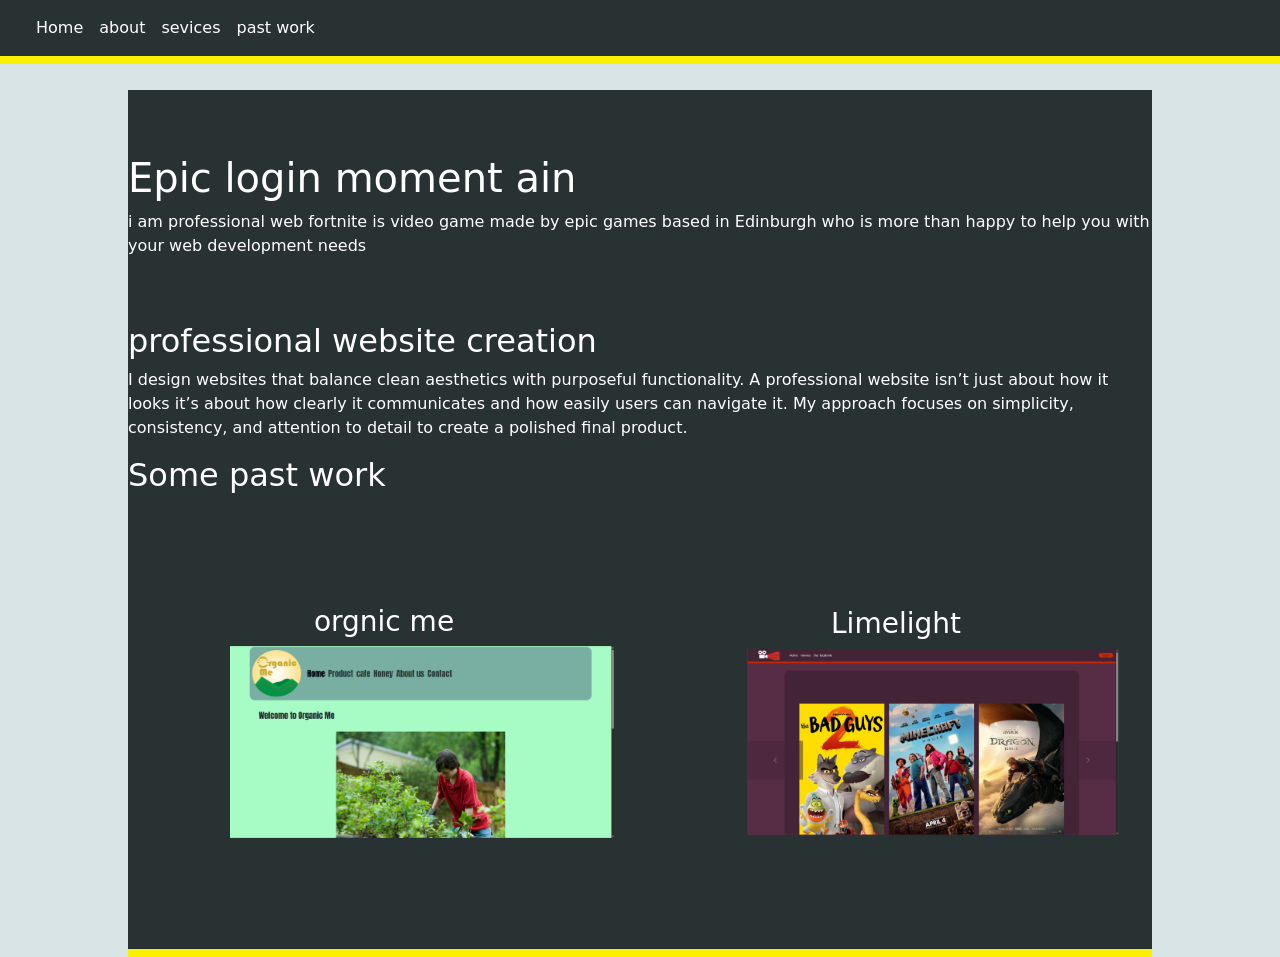
<file: index.html>
<!DOCTYPE html>
<html lang="en">
<head>
	<title>Home</title>
	<link rel="icon" type="image/svg" href="images/logo.svg">
	<meta charset="utf-8">
	<meta name="viewport" content="width=device-width, initial-scale=1">
	<meta name="keywords" content="HTML, CSS, JavaScript,Web development, Edinburgh, professional website creation, SEO, responsive design, e-commerce, web development services,Uk, Scotland">
	<meta name="description" content=" Home - We are professional web developers based in Edinburgh with a track record of making great websites. We offer many services from SEO and website development that are both high quality and affordable. ">
	<link href="https://cdn.jsdelivr.net/npm/bootstrap@5.3.1/dist/css/bootstrap.min.css" rel="stylesheet"> 
	<link  href="css/custom.css"  rel="stylesheet" >
	<script src="https://cdn.jsdelivr.net/npm/bootstrap@5.3.1/dist/js/bootstrap.bundle.min.js"></script>
</head>

<body>
 <!-- nav bar -->
	<nav class="navbar navbar-expand-xl" id="navBar" >
	  <div class="container-fluid">
		   <a title="nav bar" class="navbar-brand" href="#"></a>
		   <button class="navbar-toggler" type="button" data-bs-toggle="collapse" data-bs-target="#globalNav">
		   <span class="navbar-toggler-icon"></span></button>
			<div class="collapse navbar-collapse" id="globalNav">
				<div class="navbar-nav"  >
						<a class="nav-link" href="index.html">Home</a>
						<a class="nav-link" href="about.html">about </a> 
						<a class="nav-link"  href="sevices.html">sevices</a>
						<a class="nav-link"  href="past.html">past work</a>
							
				</div>
			</div>	
	  	</div>
	</nav>
	<div class="strip"> </div>
	<!-- nav bar end -->

<!-- some new changes made-->
<!-- extra new changes made -->

  <!-- main conten -->
	<div class="main">
		<h1>Epic login moment ain </h1>
		<p> i am professional web fortnite is video game made by epic games  based in Edinburgh who is more than happy to help you with your web development needs</p>
		<br><br>
		<h2> professional website creation </h2>
		<p> I design websites that balance clean aesthetics with purposeful functionality. A professional website isn’t just about how it looks it’s about how clearly it communicates and how easily users can navigate it. My approach focuses on simplicity, consistency, and attention to detail to create a polished final product. </p>
		<h2> Some past work </h2>
		<div class="left">
		<h3> orgnic me<h3>
 		<img class="home "src="images/organicMe.png" class="img-fluid d-block"   alt=" evil thing" >		
		</div>
		<div class="right">
		<h3> Limelight<h3>
		<img class="home " src="images/limelight.png" class="img-fluid d-block"   alt=" evil thing" >
		</div>

		<div class="strip"> </div>
	</div>
	
	


</body>
</html>
</file>
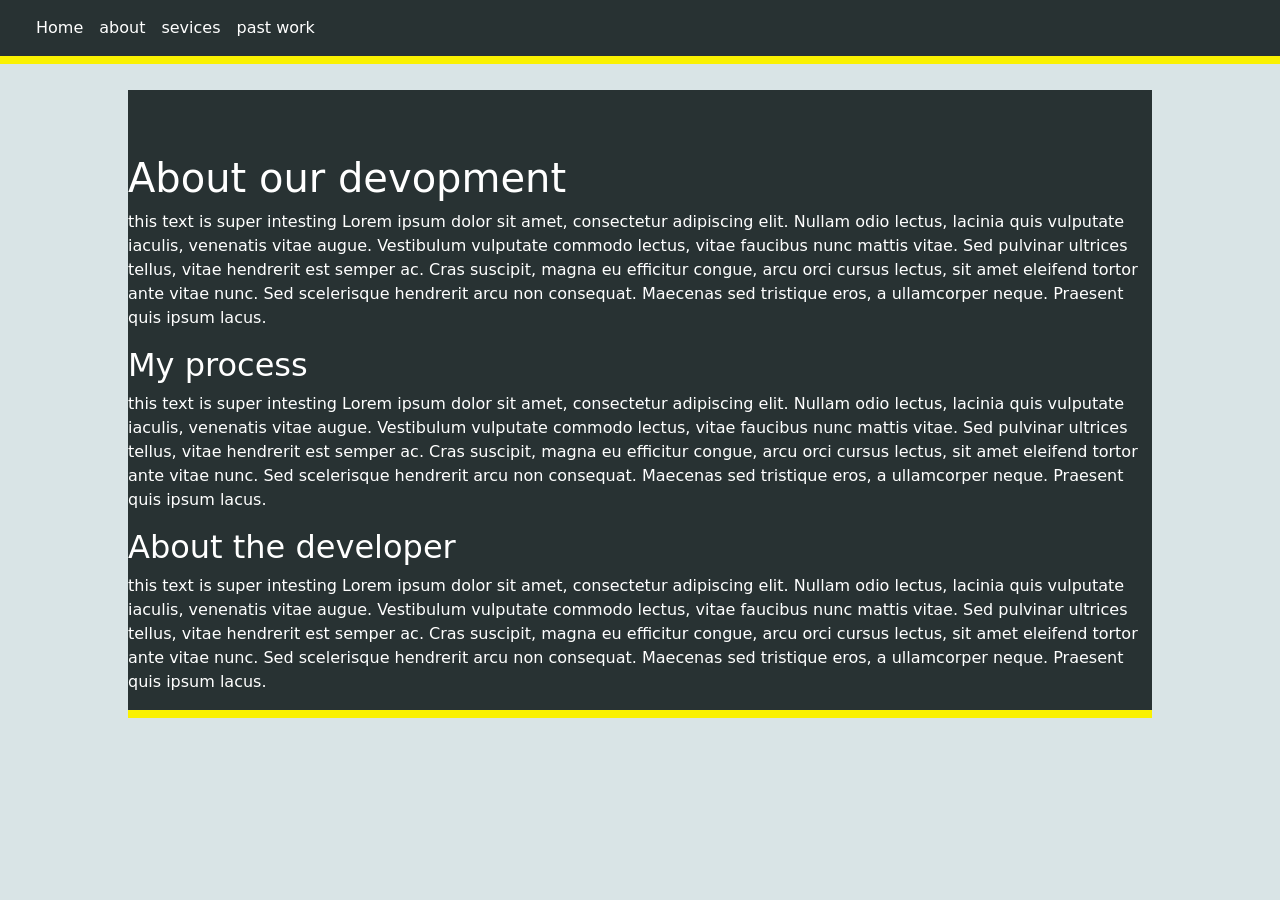
<file: about.html>
<!DOCTYPE html>
<html lang="en">
<head>
	<title>About</title>
	<link rel="icon" type="image/svg" href="images/logo.svg">
	<meta charset="utf-8">
	<meta name="viewport" content="width=device-width, initial-scale=1">
	<meta name="keywords" content="HTML, CSS, JavaScript,Web development, Edinburgh, professional website creation, SEO, responsive design, e-commerce, web development services,Uk, Scotland">
	<meta name="description" content=" About developers – learn a little about the developer with their life and their qualifications. Also learn why they are more that capable of creating a final product you will be more than happy with.  ">
	<link href="https://cdn.jsdelivr.net/npm/bootstrap@5.3.1/dist/css/bootstrap.min.css" rel="stylesheet"> 
	<link  href="css/custom.css"  rel="stylesheet" >
	<script src="https://cdn.jsdelivr.net/npm/bootstrap@5.3.1/dist/js/bootstrap.bundle.min.js"></script>
</head>

<body>
 <!-- nav bar -->
	<nav class="navbar navbar-expand-xl" id="navBar" >
	  <div class="container-fluid">
		   <a title="nav bar" class="navbar-brand" href="#"></a>
		   <button class="navbar-toggler" type="button" data-bs-toggle="collapse" data-bs-target="#globalNav">
		   <span class="navbar-toggler-icon"></span></button>
			<div class="collapse navbar-collapse" id="globalNav">
				<div class="navbar-nav"  >
						<a class="nav-link" href="index.html">Home</a>
						<a class="nav-link" href="about.html">about </a> 
						<a class="nav-link"  href="sevices.html">sevices</a>
						<a class="nav-link"  href="past.html">past work</a>
				</div>
				<!-- login and test links that are hidden depending on login status -->
			</div>	
	  	</div>
	</nav>
	<div class="strip"> </div>
	<!-- nav bar end -->

<!-- add blog -->

  <!-- main content -->
	<div class="main">
		<h1>About our devopment</h1>
		<p> this text is super intesting Lorem ipsum dolor sit amet, consectetur adipiscing elit. Nullam odio lectus, lacinia quis vulputate iaculis, venenatis vitae augue. Vestibulum vulputate commodo lectus, vitae faucibus nunc mattis vitae. Sed pulvinar ultrices tellus, vitae hendrerit est semper ac. Cras suscipit, magna eu efficitur congue, arcu orci cursus lectus, sit amet eleifend tortor ante vitae nunc. Sed scelerisque hendrerit arcu non consequat. Maecenas sed tristique eros, a ullamcorper neque. Praesent quis ipsum lacus.</p>
		<h2>My process</h2>
		<p> this text is super intesting Lorem ipsum dolor sit amet, consectetur adipiscing elit. Nullam odio lectus, lacinia quis vulputate iaculis, venenatis vitae augue. Vestibulum vulputate commodo lectus, vitae faucibus nunc mattis vitae. Sed pulvinar ultrices tellus, vitae hendrerit est semper ac. Cras suscipit, magna eu efficitur congue, arcu orci cursus lectus, sit amet eleifend tortor ante vitae nunc. Sed scelerisque hendrerit arcu non consequat. Maecenas sed tristique eros, a ullamcorper neque. Praesent quis ipsum lacus.</p>
		<h2>About the developer</h2>
		<p> this text is super intesting Lorem ipsum dolor sit amet, consectetur adipiscing elit. Nullam odio lectus, lacinia quis vulputate iaculis, venenatis vitae augue. Vestibulum vulputate commodo lectus, vitae faucibus nunc mattis vitae. Sed pulvinar ultrices tellus, vitae hendrerit est semper ac. Cras suscipit, magna eu efficitur congue, arcu orci cursus lectus, sit amet eleifend tortor ante vitae nunc. Sed scelerisque hendrerit arcu non consequat. Maecenas sed tristique eros, a ullamcorper neque. Praesent quis ipsum lacus.</p>

		<div class="strip"> </div>
	</div>
	
	


</body>
</html>
</file>
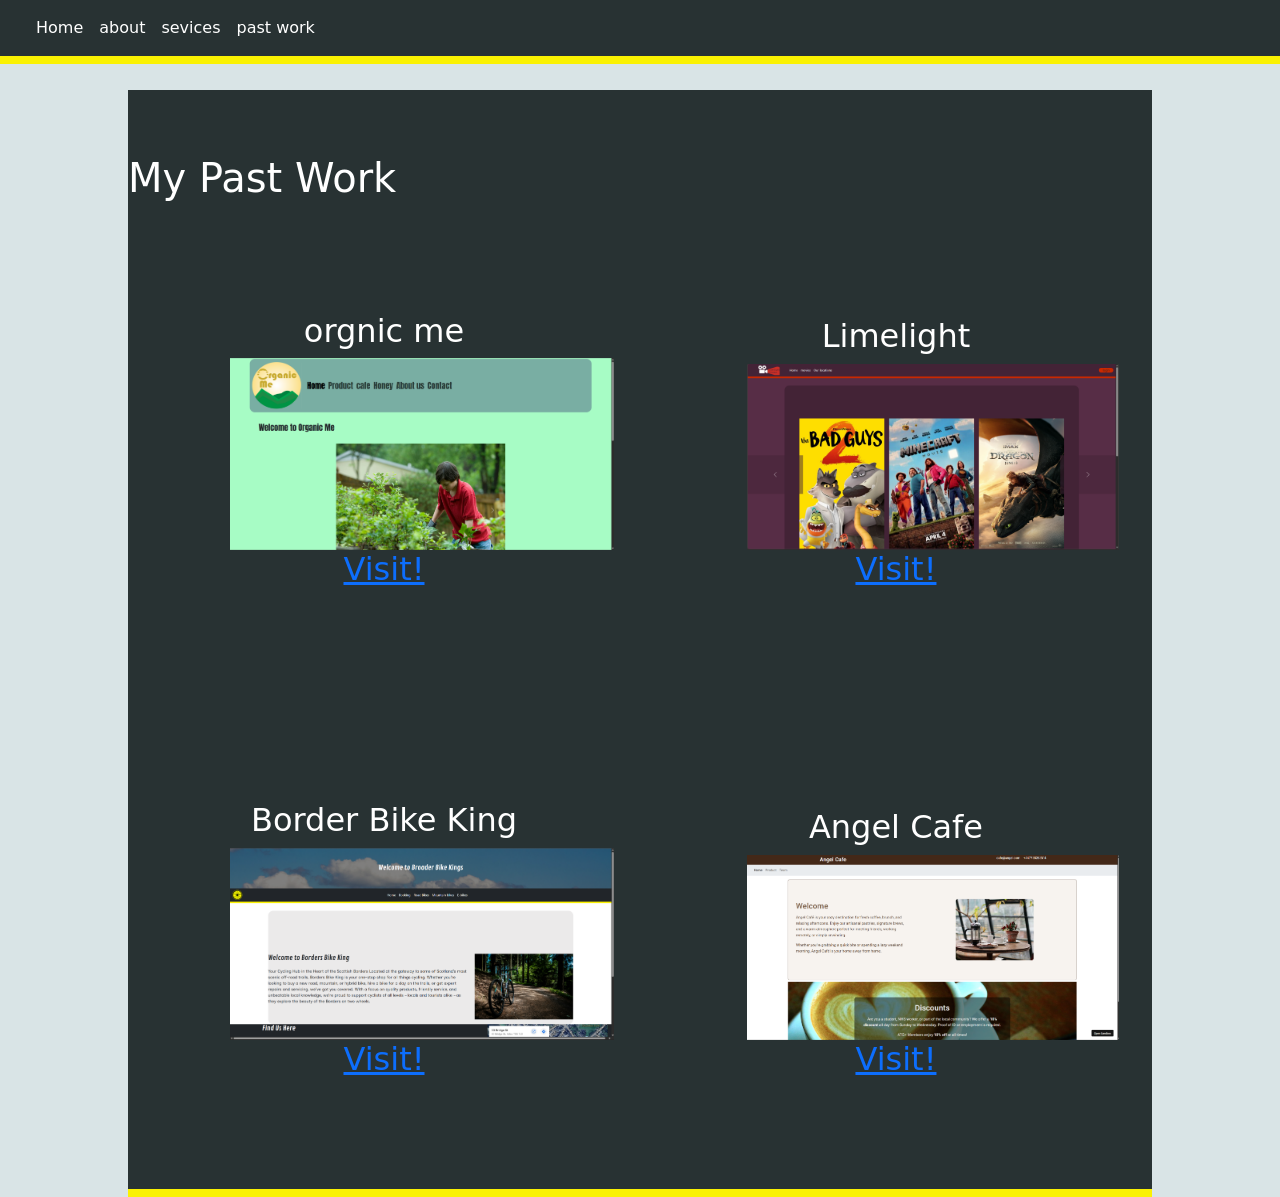
<file: past.html>
<!DOCTYPE html>
<html lang="en">
<head>
	<title>Past Work</title>
	<link rel="icon" type="image/svg" href="images/logo.svg">
	<meta charset="utf-8">
	<meta name="viewport" content="width=device-width, initial-scale=1">
	<meta name="keywords" content="HTML, CSS, JavaScript,Web development, Edinburgh, professional website creation, SEO, responsive design, e-commerce, web development services,Uk, Scotland">
	<meta name="description" content=" Past Work – see what we’ve been able to create for clients in the past. This a Portfolio of our highest quality work the sort of work we could create for you if you are interested. ">
	<link href="https://cdn.jsdelivr.net/npm/bootstrap@5.3.1/dist/css/bootstrap.min.css" rel="stylesheet"> 
	<link  href="css/custom.css"  rel="stylesheet" >
	<script src="https://cdn.jsdelivr.net/npm/bootstrap@5.3.1/dist/js/bootstrap.bundle.min.js"></script>
</head>

<body>
 <!-- nav bar -->
	<nav class="navbar navbar-expand-xl" id="navBar" >
	  <div class="container-fluid">
		   <a title="nav bar" class="navbar-brand" href="#"></a>
		   <button class="navbar-toggler" type="button" data-bs-toggle="collapse" data-bs-target="#globalNav">
		   <span class="navbar-toggler-icon"></span></button>
			<div class="collapse navbar-collapse" id="globalNav">
				<div class="navbar-nav"  >
						<a class="nav-link" href="index.html">Home</a>
						<a class="nav-link" href="about.html">about </a> 
						<a class="nav-link"  href="sevices.html">sevices</a>
						<a class="nav-link"  href="past.html">past work</a>
				</div>
				<!-- login and logout links that are hidden depending on login status -->
			</div>	
	  	</div>
	</nav>
	<div class="strip"> </div>
	<!-- nav bar end -->

  <!-- main content -->
	<div class="main">
		<h1>My Past Work</h1>
		<div class="left">
		<h2>orgnic me<h2>
 		<img class="past "src="images/organicMe.png" class="img-fluid d-block"   alt=" evil thing" >
		<br>
		<a href="https://www.w3schools.com/" target="_blank">Visit!</a>		
		</div>
		<div class="right">
		<h2> Limelight<h2>
		<img class="past " src="images/limelight.png" class="img-fluid d-block"   alt=" evil thing" >
		<br>
		<a href="http://webdev.edinburghcollege.ac.uk/HNCWEBMR9/HND/Limelight/" target="_blank">Visit!</a>
		</div>
		<div class="left">
		<h2> Border Bike King<h2>
 		<img class="past "src="images/bike.png" class="img-fluid d-block"   alt=" evil thing" >	
		<a href="https://www.w3schools.com/" target="_blank">Visit!</a>	
		</div>
		<div class="right">
		<h2> Angel Cafe<h2>
		<img class="past " src="images/angel.png" class="img-fluid d-block"   alt=" evil thing" >
		<a href="https://www.w3schools.com/" target="_blank">Visit!</a>
		</div>
		<div class="strip"> </div>
	</div>
	
	


</body>
</html>
</file>
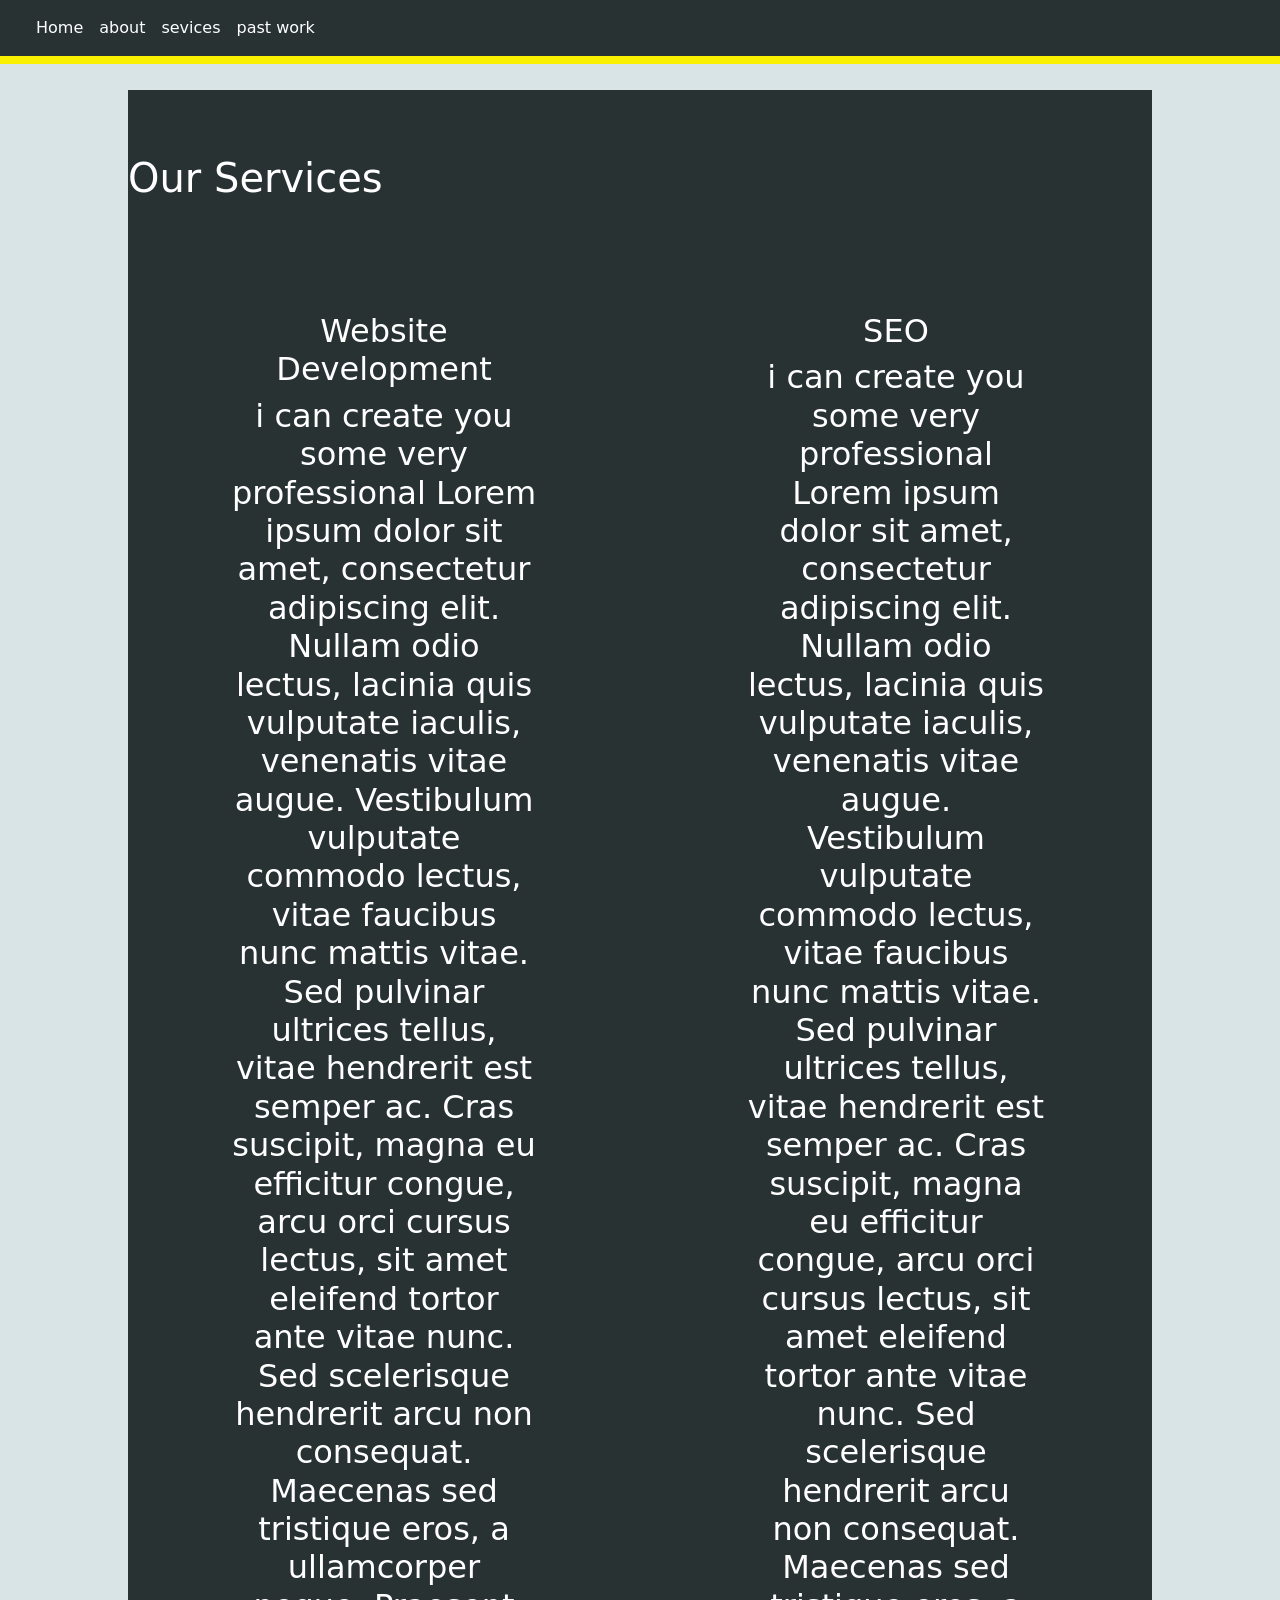
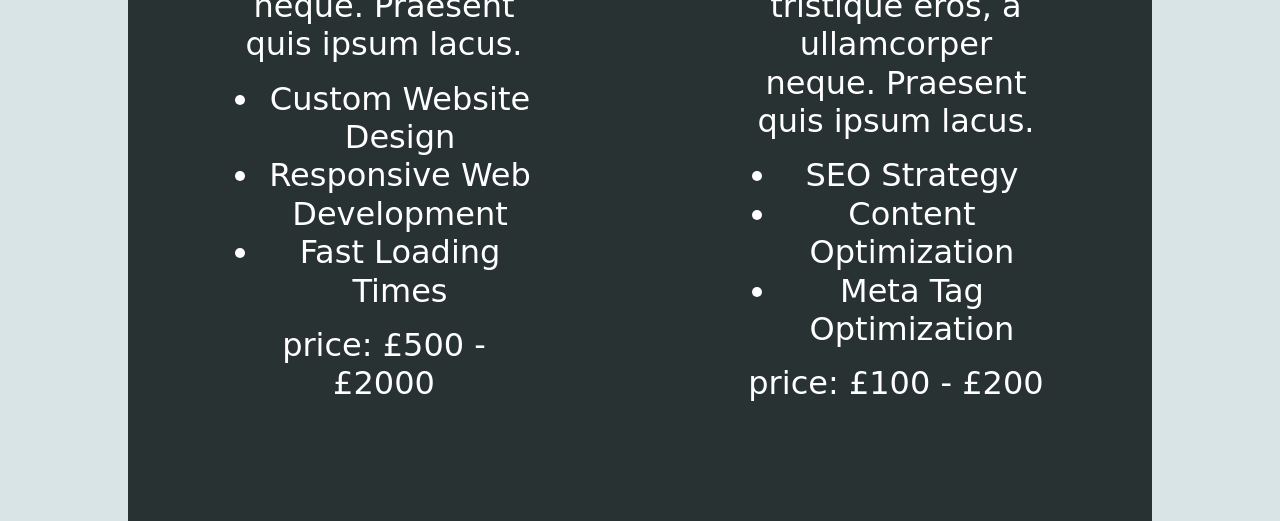
<file: sevices.html>
<!DOCTYPE html>
<html lang="en">
<head>
	<title>Services</title>
	<link rel="icon" type="image/svg" href="images/logo.svg">
	<meta charset="utf-8">
	<meta name="viewport" content="width=device-width, initial-scale=1">
	<meta name="keywords" content="HTML, CSS, JavaScript,Web development, Edinburgh, professional website creation, SEO, responsive design, e-commerce, web development services,Uk, Scotland">
	<meta name="description" content=" Our Services – we offer two main services Web design/development and SEO. We too provide these services with quality and efficiency while also maintaining and price you can afford ">
	<link href="https://cdn.jsdelivr.net/npm/bootstrap@5.3.1/dist/css/bootstrap.min.css" rel="stylesheet"> 
	<link  href="css/custom.css"  rel="stylesheet" >
	<script src="https://cdn.jsdelivr.net/npm/bootstrap@5.3.1/dist/js/bootstrap.bundle.min.js"></script>
</head>

<body>
 <!-- nav bar -->
	<nav class="navbar navbar-expand-xl" id="navBar" >
	  <div class="container-fluid">
		   <a title="nav bar" class="navbar-brand" href="#"></a>
		   <button class="navbar-toggler" type="button" data-bs-toggle="collapse" data-bs-target="#globalNav">
		   <span class="navbar-toggler-icon"></span></button>
			<div class="collapse navbar-collapse" id="globalNav">
				<div class="navbar-nav"  >
						<a class="nav-link" href="index.html">Home</a>
						<a class="nav-link" href="about.html">about </a> 
						<a class="nav-link"  href="sevices.html">sevices</a>
						<a class="nav-link"  href="past.html">past work</a>
				</div>
				<!-- login and logout links that are hidden depending on login status -->
			</div>	
	  	</div>
	</nav>
	<div class="strip"> </div>
	<!-- nav bar end -->

<!-- add map to services page test-->

  <!-- main content -->
	<div class="main">
		<h1>Our Services</h1>
		<div class="left">
		<h2> Website Development<h2>
		<p> i can create you some very professional Lorem ipsum dolor sit amet, consectetur adipiscing elit. Nullam odio lectus, lacinia quis vulputate iaculis, venenatis vitae augue. Vestibulum vulputate commodo lectus, vitae faucibus nunc mattis vitae. Sed pulvinar ultrices tellus, vitae hendrerit est semper ac. Cras suscipit, magna eu efficitur congue, arcu orci cursus lectus, sit amet eleifend tortor ante vitae nunc. Sed scelerisque hendrerit arcu non consequat. Maecenas sed tristique eros, a ullamcorper neque. Praesent quis ipsum lacus.</p>
		<ul>
		<li>Custom Website Design</li>
		<li>Responsive Web Development</li>
		<li>Fast Loading Times</li>
		</ul>
		<p> price: £500 - £2000</p>		
				
		</div>
		<div class="right">
		<h2> SEO <h2>
		<p> i can create you some very professional Lorem ipsum dolor sit amet, consectetur adipiscing elit. Nullam odio lectus, lacinia quis vulputate iaculis, venenatis vitae augue. Vestibulum vulputate commodo lectus, vitae faucibus nunc mattis vitae. Sed pulvinar ultrices tellus, vitae hendrerit est semper ac. Cras suscipit, magna eu efficitur congue, arcu orci cursus lectus, sit amet eleifend tortor ante vitae nunc. Sed scelerisque hendrerit arcu non consequat. Maecenas sed tristique eros, a ullamcorper neque. Praesent quis ipsum lacus.</p>
		<ul>
		<li>SEO Strategy</li>
		<li>Content Optimization</li>
		<li>Meta Tag Optimization</li>
		</ul>
		<p> price: £100 - £200</p>	

		</div>
		
	</div>
	
	


</body>
</html>
</file>
<file: css/custom.css>
@import url('https://fonts.googleapis.com/css2?family=Cairo:wght@200..1000&family=Denk+One&family=Galindo&family=Kanit:ital,wght@0,100;0,200;0,300;0,400;0,500;0,600;0,700;0,800;0,900;1,100;1,200;1,300;1,400;1,500;1,600;1,700;1,800;1,900&display=swap');

body{
	background-color:#d9e4e6;	 
	
	
}



footer{
	background-color:#432336;
	padding-top: 2%;
	padding-bottom: 2%;
	margin-top: 5%;
	text-align: center;
}

.hover{
visibility: hidden;
position: absolute;
  bottom: 0%;
  background-color:#212529;
  width: 30%;
}


.left{
	width: 50%;
	display: inline-block;
	padding: 10%;
	text-align: center;
}
.right{
	width: 49%;
	display: inline-block;
	padding: 10%;
	text-align: center;
}














#navBar{
	background-color:#283233;

}

.navbar-nav
{
	width:80%;
}






.main{
background-color:#283233;
padding-top: 5%;
margin-top:2%;



  margin-left: 10%;
  margin-right: 10%;
  width: 80%;
  display: inline-block;
}


H1,p,H2,H3{
	color: white;
}

.home{
	width: 125%;
	height: 125%;
}


.past{
	width: 125%;
	height: 125%;
}


.navbar-nav a:hover {
  background-color: #faf102;
  
}
.navbar-nav a {
	color: rgb(255, 255, 255);
	
	
  }



.navbar-toggler{
	background-color: white;
}




#globalNav{
	width: 100%;
}


.strip{
	background-color:#faf102 ;
	height: 8px;
}
</file>
